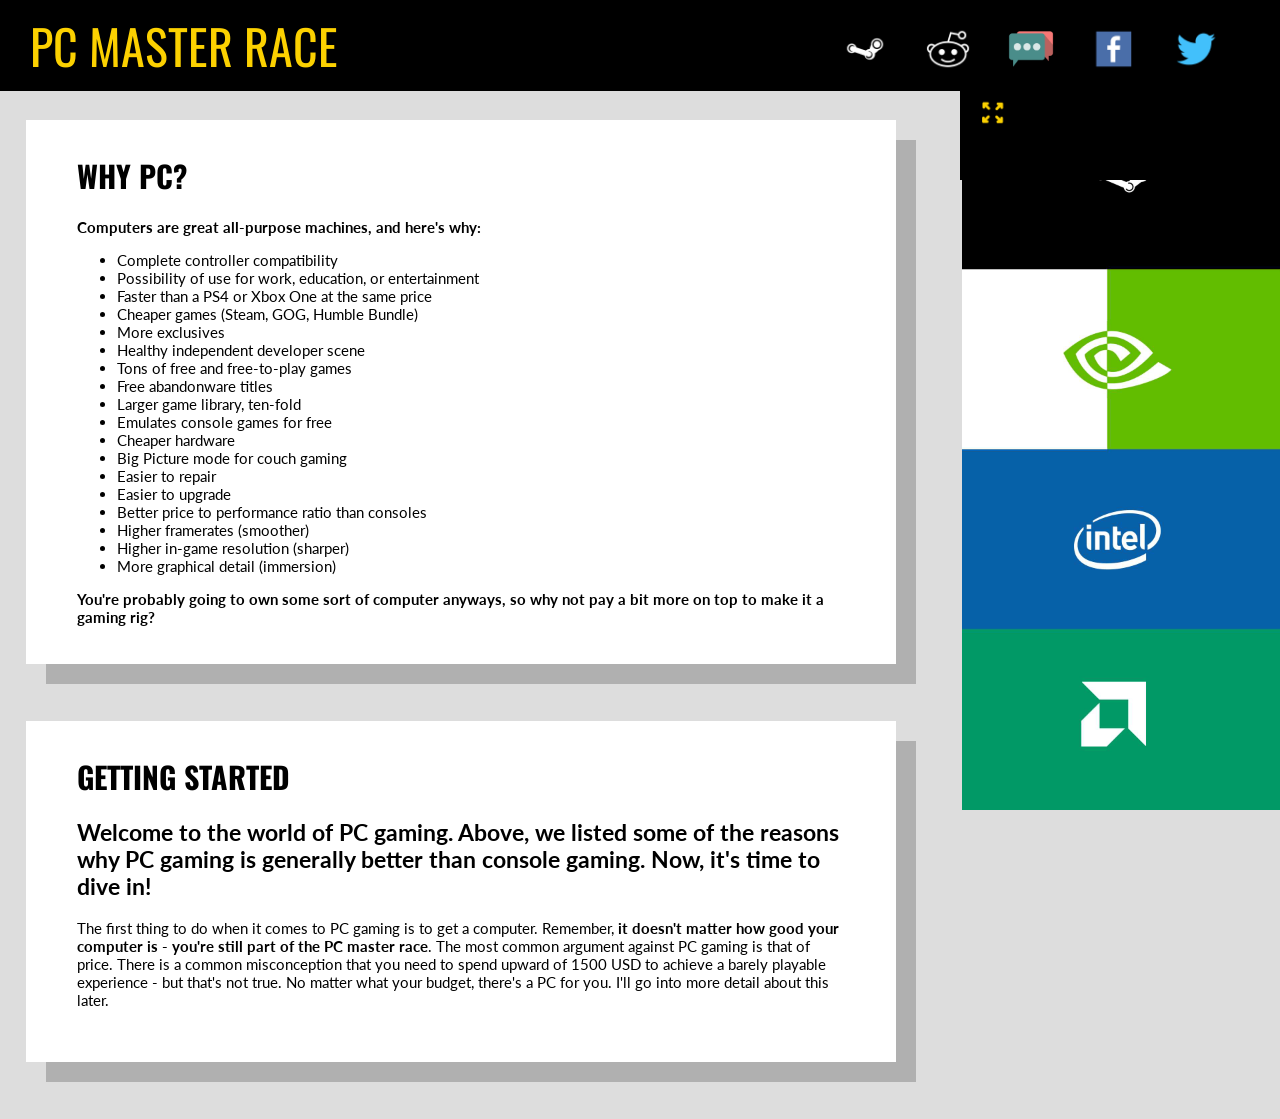
<file: index.html>
<!-- 
Authors : Ritwik Dutta
Date  : 7/15/2014 
-->
<!DOCTYPE HTML PUBLIC "-//W3C//DTD HTML 4.0 Transitional//EN">
<html>
   <meta name="description"   content="You don\'t need a top-of-the-line gaming PC to be a member of the Master Race. You don\'t even need to own a PC. You just have to recognize that PC is objectively superior to consoles in every way possible as explained here!" />
   <meta name="keywords"   content="pc, 1080p, 60fps, nvidia, amd, intel" />
   <meta name="author"     content="Ritwik Dutta" />
   <meta name="robots"     content="index, follow" />

   <head>
   <!-- Meta tags -->
      <title>
      PC Master Race
      </title>

      <!-- CSS Links -->
      <link rel="stylesheet" type="text/css" href="css/index.css">

   </head>

   <!-- Main body -->
   <body>


      <div class="sidebar">
        
         <div class="fsholder">
              <img class="fs" src="assets/icons/ui/fullscreen.png" onclick="toggleSS();">
         </div>
         
         <div class="showholder">
         </div>

         <div class="cycle-slideshow auto cycle" 
         data-cycle-fx=scrollHorz
         data-cycle-timeout=2000
         data-cycle-loader=true
         data-cycle-progressive="#images2">

            <img class="cycleimg" src="assets/backgrounds/back1.jpg">
            <script id="images2" type="text/cycle">
               // <img class="cycleimg" src="assets/backgrounds/pic2.png">
               // <img class="cycleimg" src="assets/backgrounds/pic3.png">
               // <img class="cycleimg" src="assets/backgrounds/pic4.png">
            </script>
         </div>
      </div>



      <div class="top">
         <div class="wrapper">
            <p class="title">
               PC MASTER RACE

            </p>

            <div class="img">
               <!-- Twitter -->
               <a class="link" data-type="TWITTER" href="http://pcmr.us/twitter">
               <img class="icon" src="assets/icons/header/twitter.png"></a>
               <!-- Facebook -->
               <a class="link" data-type="FACEBOOK" href="http://pcmr.us/facebook">
               <img class="icon" src="assets/icons/header/facebook.png"></a>
               <!-- IRC -->
               <a class="link" data-type="IRC" href="http://pcmr.us/irc">
               <img class="icon" src="assets/icons/header/irc.png"></a>
               <!-- Subreddit -->
               <a class="link" data-type="SUBREDDIT" href="http://pcmr.us/reddit">
               <img class="icon" src="assets/icons/header/reddit.png"></a>
               <!-- Steam Group -->
               <a class="link" data-type="STEAM GROUP" href="http://pcmr.us/steam">
               <img class="icon" src="assets/icons/header/steam.png"></a>
               <div class="label icon">
               </div>
            </div>
         </div>
      </div>





      <!-- Summary from PCMR Wiki Guide -->
      <div class="content" id="summary">
         <h1>
            WHY PC?
         </h1>
         <b>
            Computers are great all-purpose machines, and here's  why: 
         </b>
         <ul>
            <li>Complete controller compatibility</li>
            <li>Possibility of use for work, education, or entertainment</li>
            <li>Faster than a PS4 or Xbox One at the same price</li>
            <li>Cheaper games (Steam, GOG, Humble Bundle)</li>
            <li>More exclusives</li>
            <li>Healthy independent developer scene</li>
            <li>Tons of free and free-to-play games</li>
            <li>Free abandonware titles</li>
            <li>Larger game library, ten-fold</li>
            <li>Emulates console games for free</li>
            <li>Cheaper hardware</li>
            <li>Big Picture mode for couch gaming</li>
            <li>Easier to repair</li>
            <li>Easier to upgrade</li>
            <li>Better price to performance ratio than consoles</li>
            <li>Higher framerates (smoother)</li>
            <li>Higher in-game resolution (sharper)</li>
            <li>More graphical detail (immersion)</li>
         </ul>
         <b>
            You're probably going to own some sort of computer anyways, so why not pay a bit more on top to make it a gaming rig? 
         </b>
      </div>

      <br>
      <br>
      <br>

      <div class="content" id="gettingstarted">
         <h1>
         GETTING STARTED
         </h1>
         <p>
            <h2>Welcome to the world of PC gaming. Above, we listed some of the reasons why PC gaming is generally better than console gaming. Now, it's time to dive in!</h2>
            The first thing to do when it comes to PC gaming is to get a computer. Remember, <b>it doesn't matter how good your computer is - you're still part of the PC master race</b>.
            The most common argument against PC gaming is that of price. There is a common misconception that you need to spend upward of 1500 USD to achieve a barely playable experience - but that's not true. No matter what your budget, there's a PC for you. I'll go into more detail about this later. 
         </p>

      </div>

      <br>
      <br>
      <br>

      <script src="http://code.jquery.com/jquery-1.11.0.min.js"></script>
      <script src="http://malsup.github.com/jquery.cycle2.js"></script>
      <script src="js/index.js"></script>

   </body>



</html>
</file>
<file: css/index.css>
@import url(http://fonts.googleapis.com/css?family=Oswald:400);
@import url(http://fonts.googleapis.com/css?family=Lato:400,300,500);

body {
	margin: 0px;
	padding: 0px;
	background-color: #DDD;
	font-family: 'Lato', sans-serif;
}

h1 {
	font-family: 'Oswald', sans-serif;
}

.top {
	position: fixed;
	top: 0%;
	width: 100%;
	background-color: #000;
}

.wrapper {
	padding: 10px;
}

.cycle {
	z-index: -1;
	position: fixed;
	right: -2px;
	top: 90px;
	height: 100%;
	width: 25%;
}

.cycleimg {
	height: auto;
	width: 100%;
}

.label {
	font-family: 'Oswald', sans-serif;
	padding-top: 7px;
	font-size: 24px;
	color: #FCD100;
	right: 40%;
	opacity: 0;
	-webkit-transition:all 100ms linear;
    -moz-transition:all 100ms linear;
    -o-transition:all 100ms linear;
    transition:all 100ms linear;
}

.title {
	font-family: 'Oswald', sans-serif;
	font-size: 48px;
	margin: 0px;
	margin-bottom: 10px;
	margin-left: 20px;
	color: #FCD100;
	float: left;
}

.img {
	width: 55% !important;
	margin-right: 50px;
	margin-top: 15px;
	float: right;
}	

.icon {
	float: right;
	margin: 10px;
	margin-top: 0px;
	margin-left: 5%;
	margin-right: 0px;
	height: 48px;
	-webkit-transition:all 100ms linear;
    -moz-transition:all 100ms linear;
    -o-transition:all 100ms linear;
    transition:all 100ms linear;
}

.icon:hover {
	-webkit-transform:scale(1.25, 1.25);
	-moz-transform:scale(1.25, 1.25);
	-ms-transform:scale(1.25, 1.25);
	-o-transform:scale(1.25, 1.25);
	transform:scale(1.25, 1.25);
	-webkit-transition:all 100ms linear;
    -moz-transition:all 100ms linear;
    -o-transition:all 100ms linear;
    transition:all 100ms linear;
}


.sidebar {
	background-color: #FF0000;
}

.redshow {
	border: none;
	position: fixed;
	right: 0px;
	bottom: 0px;
	top: 130px;
	width: 25%;
	height: 25%;
	-webkit-transition:all 350ms linear;
    -moz-transition:all 350ms linear;
    -o-transition:all 350ms linear;
    transition:all 350ms linear;
}

.fsholder {
	position: fixed;
	width: 25%;
	top: 90px;
	right: 0px;
	height: 10%;
	background-color: #000;
	-webkit-transition:all 350ms linear;
    -moz-transition:all 350ms linear;
    -o-transition:all 350ms linear;
    transition:all 350ms linear;
}

.fs {
	padding: 10px;
	padding-left: 20px;
	position: relative;
	width: 24px;
	height: auto;
	-webkit-transform:scale(1.25, 1.25);
	-moz-transform:scale(1.25, 1.25);
	-ms-transform:scale(1.25, 1.25);
	-o-transform:scale(1.25, 1.25);
	transform:scale(1.25, 1.25);
	-webkit-transition:all 100ms linear;
    -moz-transition:all 100ms linear;
    -o-transition:all 100ms linear;
    transition:all 100ms linear;
}

.fs:hover {
	-webkit-transform:scale(2, 2);
	-moz-transform:scale(2, 2);
	-ms-transform:scale(2, 2);
	-o-transform:scale(2, 2);
	transform:scale(1.1, 1.1);
	-webkit-transition:all 100ms linear;
    -moz-transition:all 100ms linear;
    -o-transition:all 100ms linear;
    transition:all 100ms linear;
}


.content {
	width: 60%;
	margin-left: 2%;
	margin-right: auto;
	padding: 1%;
	padding-left: 4%;
	padding-right: 4%;
	padding-bottom: 3%;
	background-color: #FFF;
	font-size: 15px;
	-webkit-box-shadow: 20px 20px 0px 0px rgba(0, 0, 0, 0.2);
   	-moz-box-shadow: 20px 20px 0px 0px rgba(0, 0, 0, 0.2);
    box-shadow: 20px 20px 0px 0px rgba(0, 0, 0, 0.2);
}

#summary {
	margin-top: 120px;
}

	#oswrapper {
		position: relative;
		margin-top: -80px;
		width: 50%;
		float: right;
	}


	.osimg {
		float: right;
		padding-left: 5%;
		padding-right: 0px;
		margin-right: 0px;
		height: 72px;
		-webkit-transition:all 100ms linear;
	    -moz-transition:all 100ms linear;
	    -o-transition:all 100ms linear;
	    transition:all 100ms linear;
	}

	.osimg:hover {
		-webkit-transform:translateY(-20px);
		-moz-transform:translateY(-20px);
		-ms-transform:translateY(-20px);
		-o-transform:translateY(-20px);
		transform:translateY(-20px);
		-webkit-transition:all 100ms linear;
	    -moz-transition:all 100ms linear;
	    -o-transition:all 100ms linear;
	    transition:all 100ms linear;
	}

.toggle {
	color: #FFF;
}
</file>
